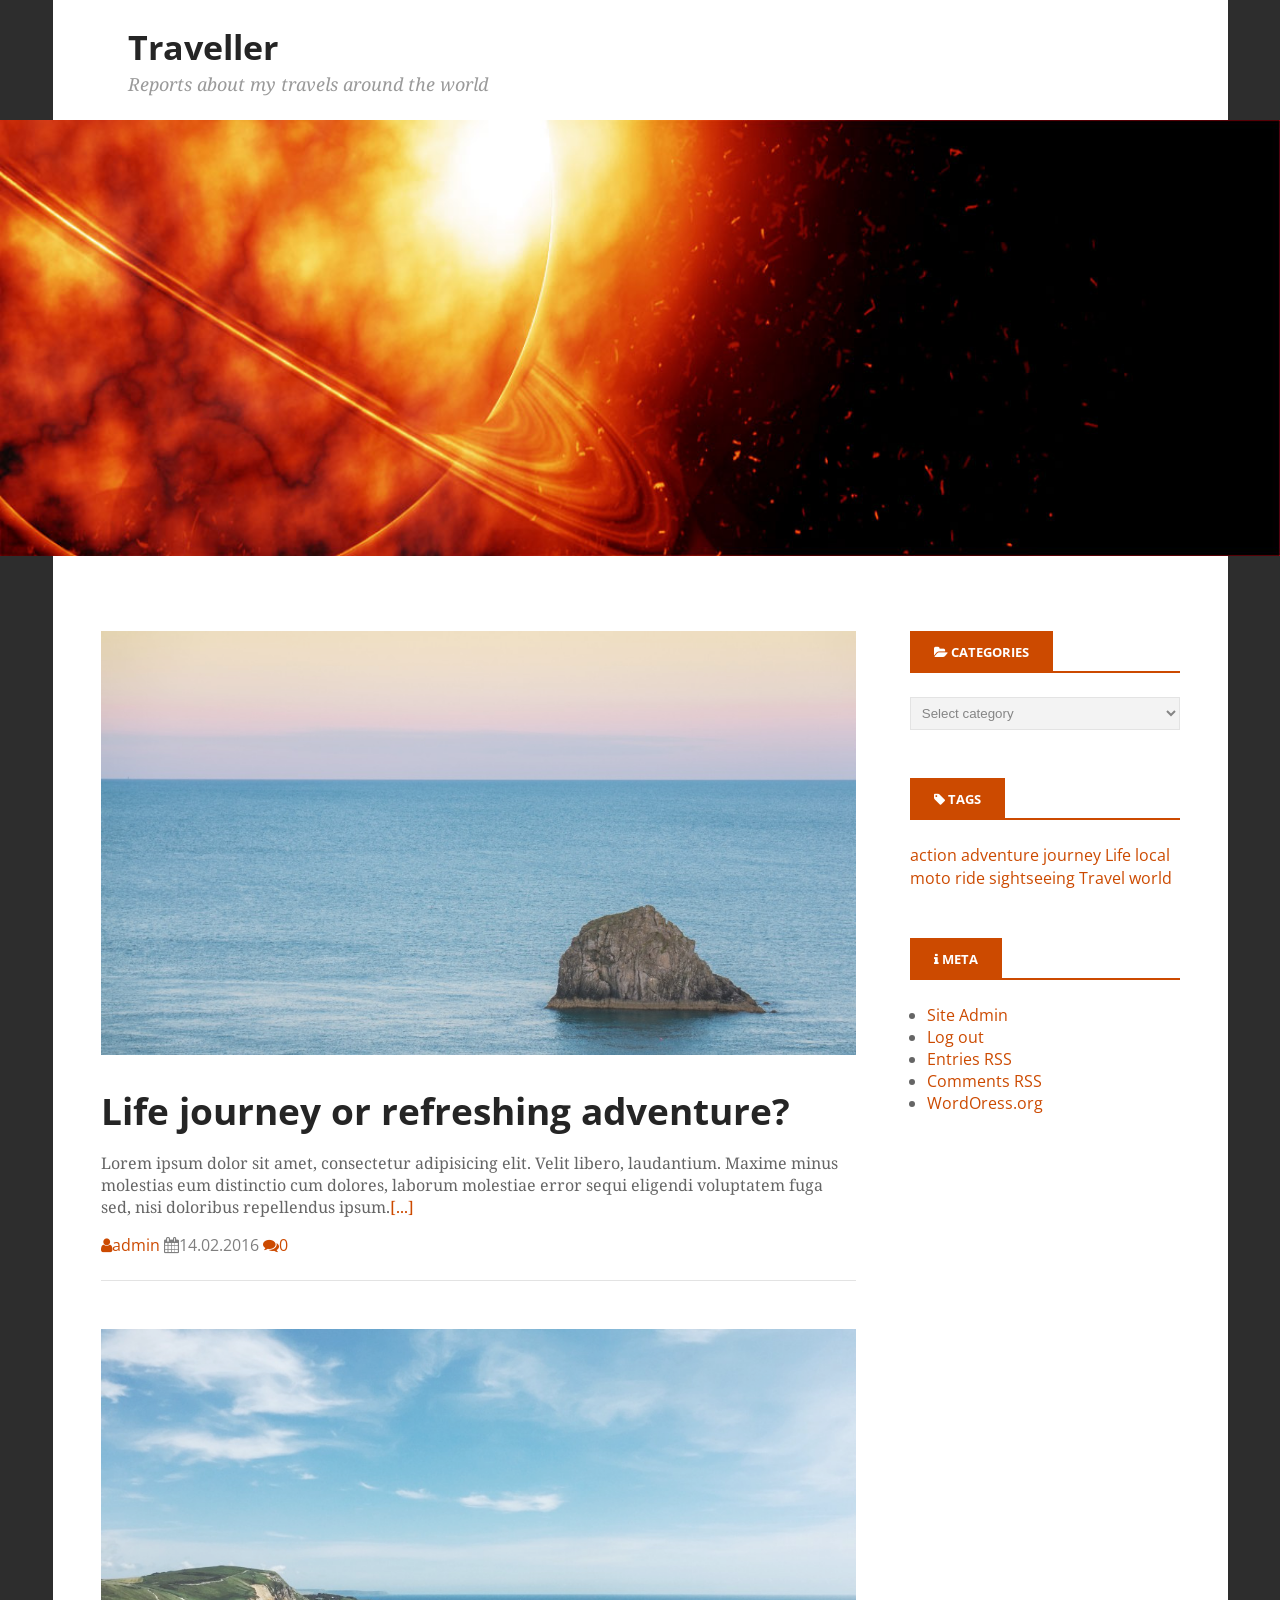
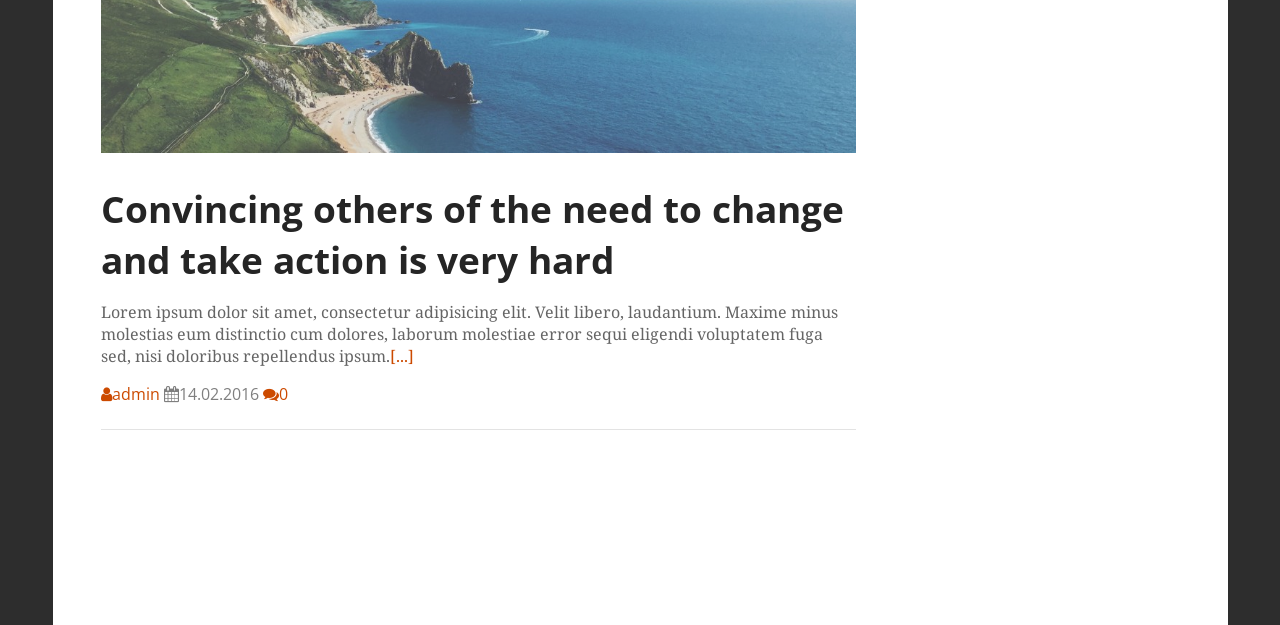
<file: module1-modified/index.html>
<!DOCTYPE html>
<html lang="en">
<head>
	<meta charset="UTF-8">
	<title>Module</title>
	<link rel="stylesheet" href="https://maxcdn.bootstrapcdn.com/font-awesome/4.7.0/css/font-awesome.min.css">
	<link rel="stylesheet" href="main.css">
</head>
<body>
	<div class="container">
		<header>
			<h1 class="caption">
				<a href="#" class="caption_link">Traveller</a>
			</h1>
			<p class="slogan">Reports about my travels around the world</p>
		</header>
	</div>	
	<div class="slider">
		<img src="image/slider.jpg" class="slider_image" alt="slider">
	</div>

	<main class="container">
		<section class="section">
			<article class="first_article">
				<img src="image/photo-1.jpeg" class="photo_1" alt="photo-1">
				<a href="#" class="article_link"><h1>Life journey or refreshing adventure?</h1></a>
				<p>Lorem ipsum dolor sit amet, consectetur adipisicing elit. Velit libero, laudantium. Maxime minus molestias eum distinctio cum dolores, laborum molestiae error sequi eligendi voluptatem fuga sed, nisi doloribus repellendus ipsum.<a href="#">[...]</a></p>
				<a href="#"><i class="fa fa-user" aria-hidden="true"></i>admin</a>
				<span><i class="fa fa-calendar" aria-hidden="true"></i>14.02.2016</span>
				<a href="#"><i class="fa fa-comments" aria-hidden="true"></i>0</a>
			</article>
			<article class="second_article">
				<img src="image/photo-2.jpeg" class="photo_2" alt="photo-2">
				<a href="#" class="article_link"><h1>Convincing others of the need to change and take action is very hard</h1></a>
				<p>Lorem ipsum dolor sit amet, consectetur adipisicing elit. Velit libero, laudantium. Maxime minus molestias eum distinctio cum dolores, laborum molestiae error sequi eligendi voluptatem fuga sed, nisi doloribus repellendus ipsum.<a href="#">[...]</a></p>
				<a href="#"><i class="fa fa-user" aria-hidden="true"></i>admin</a>
				<span><i class="fa fa-calendar" aria-hidden="true"></i>14.02.2016</span>
				<a href="#"><i class="fa fa-comments" aria-hidden="true"></i>0</a>
			</article>
		</section>
		<aside>
			<div class="vidjet">
				<div class="header">
					<h1 class="categories"><i class="fa fa-folder-open" aria-hidden="true"></i>&nbsp;CATEGORIES</h1>
				</div>
				<div class="content">
					<select name="select" id="">
						<option>Select category</option>
					</select>
				</div>
			</div>
			<div class="vidjet">
				<div class="header">
					<h1 class="tags"><i class="fa fa-tag" aria-hidden="true"></i>&nbsp;TAGS</h1>
				</div>
				<div class="tag_cloud">
					<a href="#">action</a>
					<a href="#">adventure</a>
					<a href="#">journey</a>
					<a href="#">Life local</a>
					<a href="#">moto ride</a>
					<a href="#">sightseeing</a>
					<a href="#">Travel world</a>
				</div>
			</div>
			<div class="vidjet">
				<div class="header">
					<h1 class="meta"><i class="fa fa-info" aria-hidden="true"></i>&nbsp;META</h1>					
				</div>
				<ul class="meta_list">
					<li><a href="#">Site Admin</a></li>
					<li><a href="#">Log out</a></li>
					<li><a href="#">Entries RSS</a></li>
					<li><a href="#">Comments RSS</a></li>
					<li><a href="#">WordOress.org</a></li>
				</ul>
			</div>	
		</aside>
	</main>
</body>
</html>
</file>
<file: module1-modified/main.css>
@import url('https://fonts.googleapis.com/css?family=Open+Sans:700');
@import url('https://fonts.googleapis.com/css?family=Droid+Serif:400,400i|Open+Sans:700');

* {
	-webkit-box-sizing: border-box;
	-moz-box-sizing: border-box;
	box-sizing: border-box;
}

body {
	margin: 0;
	background: #fff;
	font-family: "Open Sans";
	background-color: #2D2D2D;
}


img {
	width: 100%;
	min-width: 100%;
	height: auto;
}

p {
	font-size: 16px;
	color: #656565;
	font-family: "Droid Serif", sans-serif;
	padding: 0
}

a {
	color: #CC4A00;
	text-decoration: none;
	display: inline-block;
}

h1 {
	font-family: "Open Sans", sans-serif;
	margin: 0;
}

.container {
	max-width: 1175px;
	margin: 0 auto;
	background-color: #ffffff;
	overflow: hidden;
}

header {
	padding: 24px 75px;
}

.caption {
	margin: 0;
}

.caption_link {
	color: #252525;
	-webkit-transition: color 0.5s linear;
	text-decoration: none;
	font-size: 34px;
	border-bottom: 2px solid transparent;
	-webkit-transition: border-bottom 0.5s linear;
}

.caption_link:hover {
	color: #5B5B5B;
	border-bottom: 2px solid #DEDEDE;
}

.slider_image {
	min-height: 400px;
	vertical-align: middle;
}

.slogan {
	color: #9A9A9A;
	font-size: 18px;
	font-style: italic;
	display: inline-block;
	margin: 0;
	padding: 0;
}

main {
	padding: 75px 48px;
	margin-top: -5px;
}

.section {
	width: 70%;
	padding-bottom: 24px;
	margin-bottom: 48px;
	float: left;
	display: inline-block;
}

article {
	border-bottom: 1px solid #e3e3e3;
}

.first_article {
	padding-bottom: 24px;
	margin-bottom: 48px;
	display: inline-block;
}

.second_article {
	padding-bottom: 24px;
	margin-bottom: 48px;
	display: inline-block;
}

.photo_1 {
	opacity: 0.85;
	-webkit-transition: opacity 0.5s linear;
	padding-bottom: 25px;
}

.photo_1:hover {
	opacity: 1;
	/*padding-bottom: 25px;*/
}

.photo_2 {
	opacity: 0.85;
	-webkit-transition: opacity 0.5s linear;
	padding-bottom: 25px;
}

.photo_2:hover {
	opacity: 1;
	/*padding-bottom: 25px;*/
}

.article_link {
	color: #252525;
	font-size: 32px;
	transition: color 0.5s linear, border-bottom 0.5s linear;
}

.article_link:hover {
	color: #CC4A00;
	border-bottom: 1px solid #CC4A00;
}

span {
	color: #7F7F7F;
}

aside {
	width: 25%;
	max-width: 300px;
	margin-bottom: 24px;
	float: right; 
}

.categories, .tags, .meta {
	font-size: 13px;
	color: #ffffff;
	background-color: #CC4A00;
	padding: 12px 24px 10px;
	display: inline-block;
}

.header {
	border-bottom: 2px solid #CC4A00;
	margin-bottom: 24px;
}

.vidjet {
	margin-bottom: 48px;
}


select {
	background-color: #f3f3f3;
	border-color: #e3e3e3;
	padding: 7px;
	width: 100%;
	color: #858585;
}

.meta_list {
	padding-left: 17px;
	color: #656565;
}

.meta_list > li > a {
	font-family: "Open Sans", sans-serif;
}

.tag_cloud > a {
	border-bottom: 1px solid transparent;
	transition: border-bottom 0.3s linear;
}

.tag_cloud > a:hover {
	border-bottom: 1px solid #CC4A00;
}
</file>
